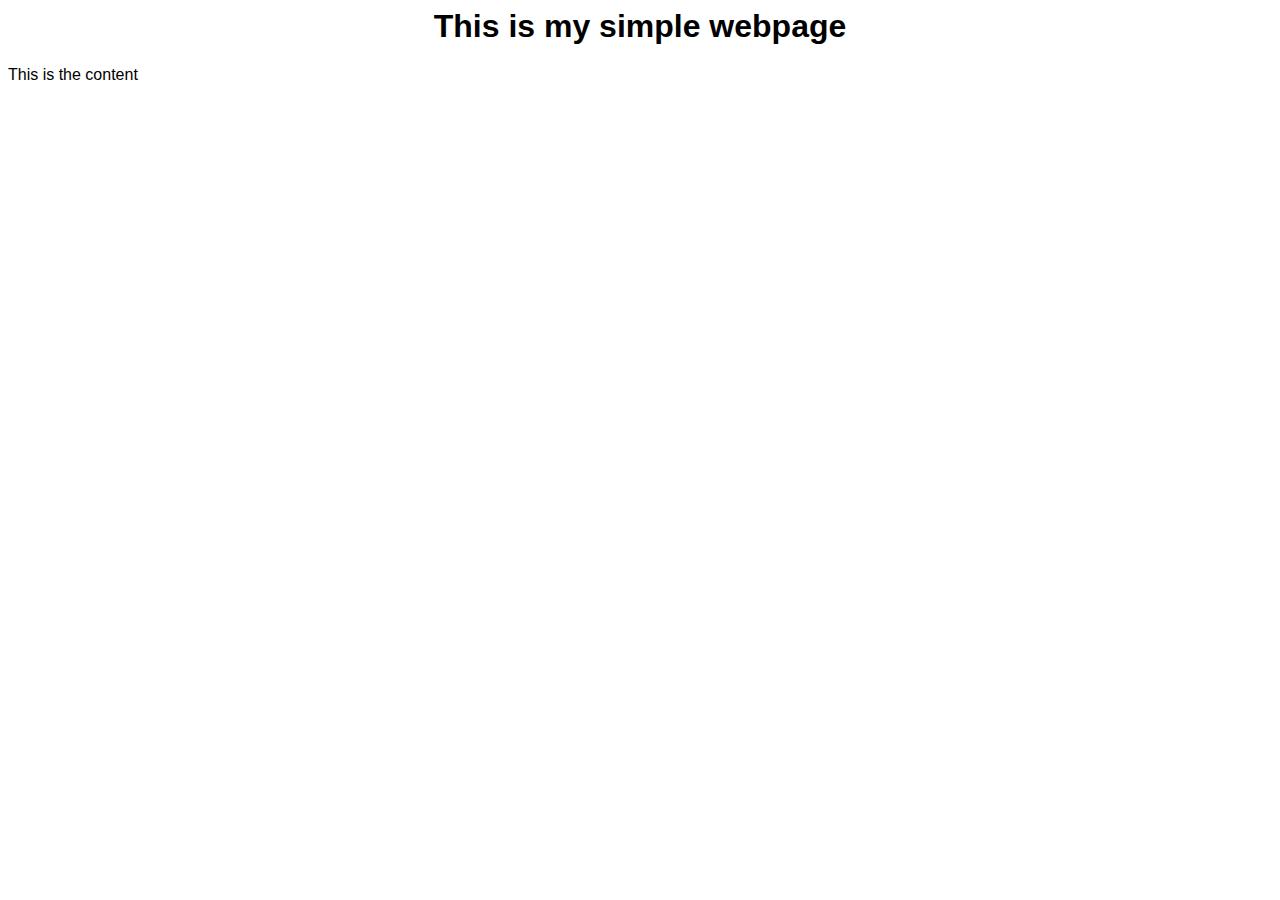
<file: index.html>
<html>
  <head>
    <link rel="stylesheet" href="style.css">
  </head>
  <body>
    <h1 id="title">This is my simple webpage</h1>
    <div class="content clickable"> Click Here! </div>
    <div class="container"></div>
    <div class="content"></div>
    <script src = "app.js"> </script>
  </body>
</html>
</file>
<file: style.css>
body {
    font-family: Calibri, "Segoe UI", Arial, sans-serif;
}

h1 {
    text-align: center;
}

.container {
    margin: 0 auto;
    width: 800px;
    text-align: center;
}
.clickable {
    cursor:hand;
}
</file>
